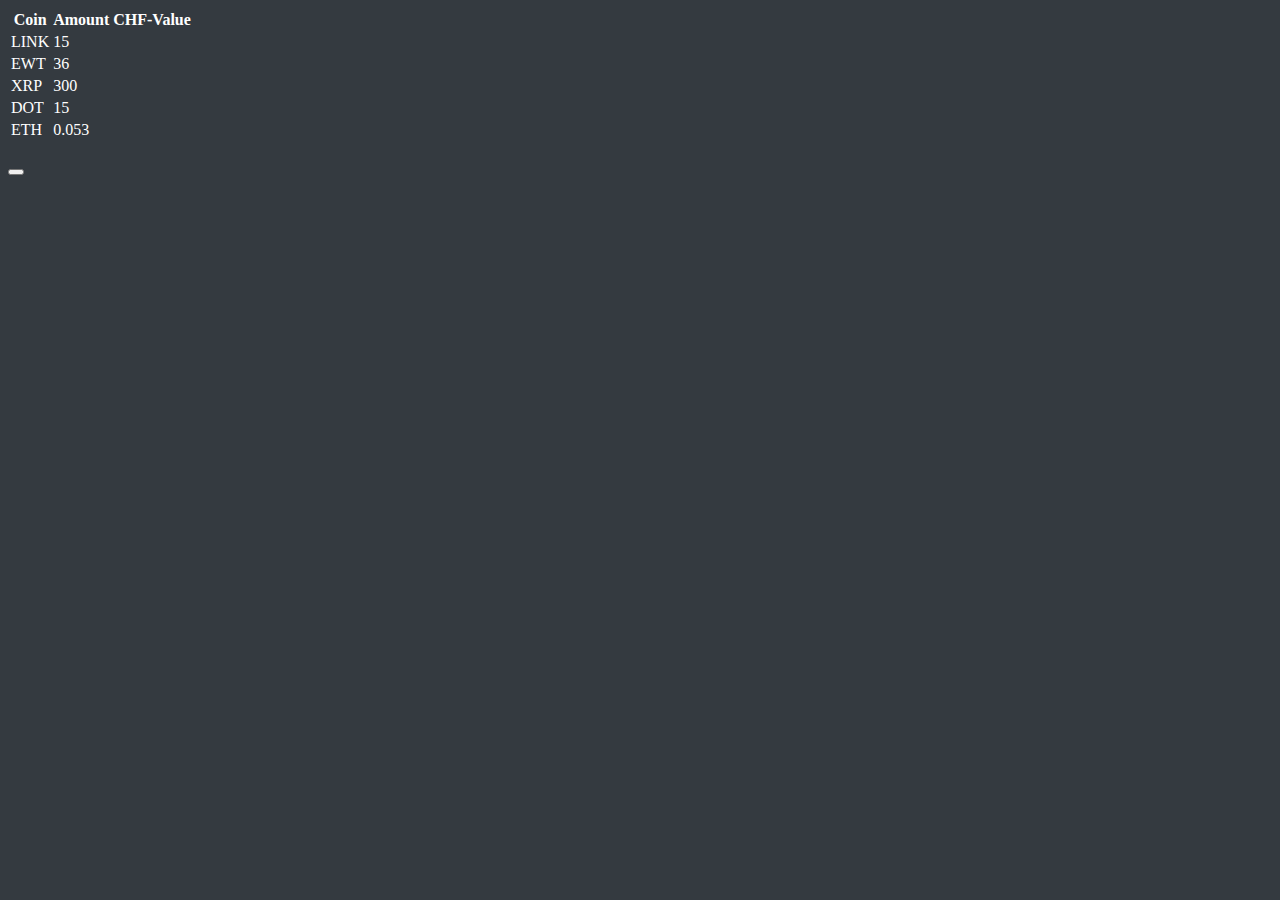
<file: index2.html>
<!DOCTYPE html>
<html lang="en">
  <head>
    <meta charset="UTF-8" />
    <title>Locis</title>
    <link
      rel="stylesheet"
      href="https://cdnjs.cloudflare.com/ajax/libs/font-awesome/6.2.1/css/all.min.css"
      integrity="sha512-MV7K8+y+gLIBoVD59lQIYicR65iaqukzvf/nwasF0nqhPay5w/9lJmVM2hMDcnK1OnMGCdVK+iQrJ7lzPJQd1w=="
      crossorigin="anonymous"
      referrerpolicy="no-referrer"
    />
    <link
      rel="stylesheet"
      href="https://cdn.jsdelivr.net/npm/bootstrap@5.1.3/dist/css/bootstrap.min.css"
      integrity="sha384-1BmE4kWBq78iYhFldvKuhfTAU6auU8tT94WrHftjDbrCEXSU1oBoqyl2QvZ6jIW3"
      crossorigin="anonymous"
    />
    <link rel="shortcut icon" type="image/x-icon" href="./favicon.ico" />

    <style>
      body {
        background-color: #343a40;
        color: #fff;
      }
      .table-dark {
        color: #fff;
        background-color: #343a40;
      }
    </style>
  </head>
  <body onload="javascript:RunMainScript()">
    <script>
      function AppendTextToParaCoinPrices(textToAppend) {
        var currentText = document.getElementById("paraCoinPrices").innerText;
        document.getElementById("paraCoinPrices").innerText =
          currentText + textToAppend;
      }

      function SetProfitLine(textToAppend, intValue) {
        var profitElement = document.getElementById("profitElement");
        var currentText = profitElement.innerText;
        profitElement.innerText = currentText + textToAppend;
        profitElement.style.color = "green";

        if (intValue < 0) profitElement.style.color = "red";
      }

      function ClearParaCoinPrices() {
        document.getElementById("paraCoinPrices").innerText = "";
        document.getElementById("profitElement").innerText = "";
      }

      async function CallApiUrlAndGetJson(apiUrl) {
        //console.log(apiUrl);
        let response = await fetch(apiUrl);
        if (response.ok) {
          let json = await response.json();
          return json;
        } else {
          alert("HTTP-Error: " + response.status);
        }
        return "";
      }

      function GetPrice2(json, coinInfo, currency) {
        var coinPrice = json[coinInfo][currency];
        return coinPrice;
      }

      function sleep(ms) {
        return new Promise((resolve) => setTimeout(resolve, ms));
      }

      async function GetCryptoInfos() {
        var refreshButton = document.getElementById("refreshIcon");
        refreshButton.classList.add("fa-spin");

        await sleep(2000);

        var currencies = ["chf"];

        var selectedCoins = [
          "ethereum",
          "chainlink",
          "polkadot",
          "energy-web-token",
          "ripple",
        ];

        var apiCoins = selectedCoins.join("%2C");
        var apiCurrencies = currencies.join("%2C");
        var apiUrl =
          "https://api.coingecko.com/api/v3/simple/price?ids=" +
          apiCoins +
          "&vs_currencies=" +
          apiCurrencies;

        var jsonData = await CallApiUrlAndGetJson(apiUrl);

        const timeElapsed = Date.now();
        const today = new Date(timeElapsed);

        var totalPrice = 0;
        currencies.forEach((currencyElement) => {
          selectedCoins.forEach((coinElement) => {
            //console.log(coinElement + "Amount");
            //console.log(coinElement + "Value");
            var coinPrice = GetPrice2(jsonData, coinElement, currencyElement);
            var coinAmount = document.getElementById(coinElement + "Amount");
            //console.log(coinAmount);
            var coinValue = document.getElementById(coinElement + "Value");
            var coinValueCalc = coinAmount.innerText * coinPrice;
            var coinValueCalc2 = parseFloat(coinValueCalc).toFixed(2);
            coinValue.innerText = coinValueCalc2;

            totalPrice += coinValueCalc;
          });
        });

        ClearParaCoinPrices();
        var sumValue = parseFloat(totalPrice).toFixed(2);
        AppendTextToParaCoinPrices("Sum: " + sumValue + " CHF");

        var investment = 1950;
        var percentageValue = (sumValue / investment) * 100 - 100;
        SetProfitLine(
          "\nProfit: " + parseFloat(percentageValue).toFixed(2) + " %",
          percentageValue
        );

        refreshButton.classList.remove("fa-spin");
      }

      async function RunMainScript() {
        await GetCryptoInfos();
      }
    </script>
    <div id="mainDiv" class="container mt-3">
      <div class="table-responsive">
        <table id="coinTable" class="table table-dark table-hover">
          <thead>
            <tr>
              <th>Coin</th>
              <th>Amount</th>
              <th>CHF-Value</th>
            </tr>
          </thead>
          <tbody>
            <tr>
              <td>LINK</td>
              <td id="chainlinkAmount">15</td>
              <td id="chainlinkValue"></td>
            </tr>
            <tr>
              <td>EWT</td>
              <td id="energy-web-tokenAmount">36</td>
              <td id="energy-web-tokenValue"></td>
            </tr>
            <tr>
              <td>XRP</td>
              <td id="rippleAmount">300</td>
              <td id="rippleValue"></td>
            </tr>
            <tr>
              <td>DOT</td>
              <td id="polkadotAmount">15</td>
              <td id="polkadotValue"></td>
            </tr>
            <tr>
              <td>ETH</td>
              <td id="ethereumAmount">0.053</td>
              <td id="ethereumValue"></td>
            </tr>
          </tbody>
        </table>
      </div>
      <p id="paraCoinPrices" class="text-white"></p>
      <p id="profitElement" class="text-white"></p>
    </div>
    <div class="d-flex justify-content-center mt-3">
      <button
        id="buttonRefresh"
        class="btn btn-md button-solid"
        onclick="javascript:RunMainScript()"
      >
        <i id="refreshIcon" class="fa fa-refresh" style="color: #d9ff05;"></i>
      </button>
    </div>
  </body>
</html>
</file>
